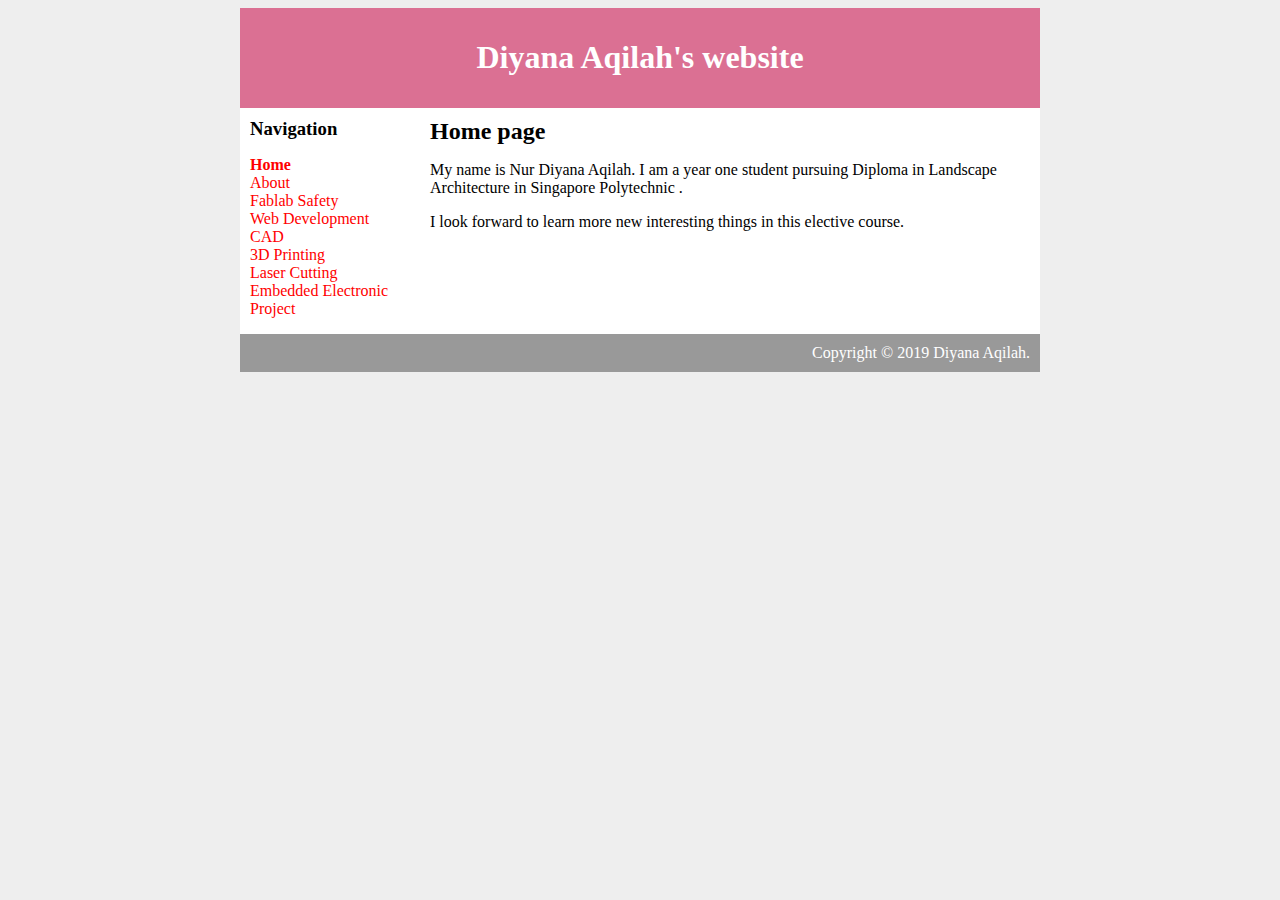
<file: index.html>
<!DOCTYPE html>
<html>
    <head>
        <title>My website</title>
		<link rel="stylesheet" type="text/css" href="style.css"/>
    </head>
    <body>     
        <div id="container" width="800">
		    <div id="header">
			    <h1>Diyana Aqilah's website</h1>
			</div>
			<div id="content">
			    <div id="nav">
				    <h3>Navigation</h3>
					<ul>
					    <li><a class="selected" href="intext.html">Home</a></li>
						<li><a href="About.html">About</a></li>
						<li><a href="Fablab Safety.html">Fablab Safety</a></li>
						<li><a href="Web Development.html">Web Development</a></li>
						<li><a href="Computer Aided Design.html">CAD</a></li>
						<li><a href="CAD.html">3D Printing</a></li>
						<li><a href="Laser Cutting.html">Laser Cutting</a></li>
						<li><a href="Embedded Electronic.html">Embedded Electronic</a></li>
						<li><a href="Project.html">Project</a></li>
					  
					</ul>
				</div>
				
				<div id="main">
				    <h2>Home page</h2> 
				    <p>My name is Nur Diyana Aqilah. I am a year one student pursuing Diploma in Landscape Architecture in Singapore Polytechnic . </p>
				    <p>I look forward to learn more new interesting things in this elective course. </p>

				</div>
			</div>
			<div id="footer">
			    Copyright &copy; 2019 Diyana Aqilah.
			
			</div>
		</div>	
    </body>
</html>
</file>
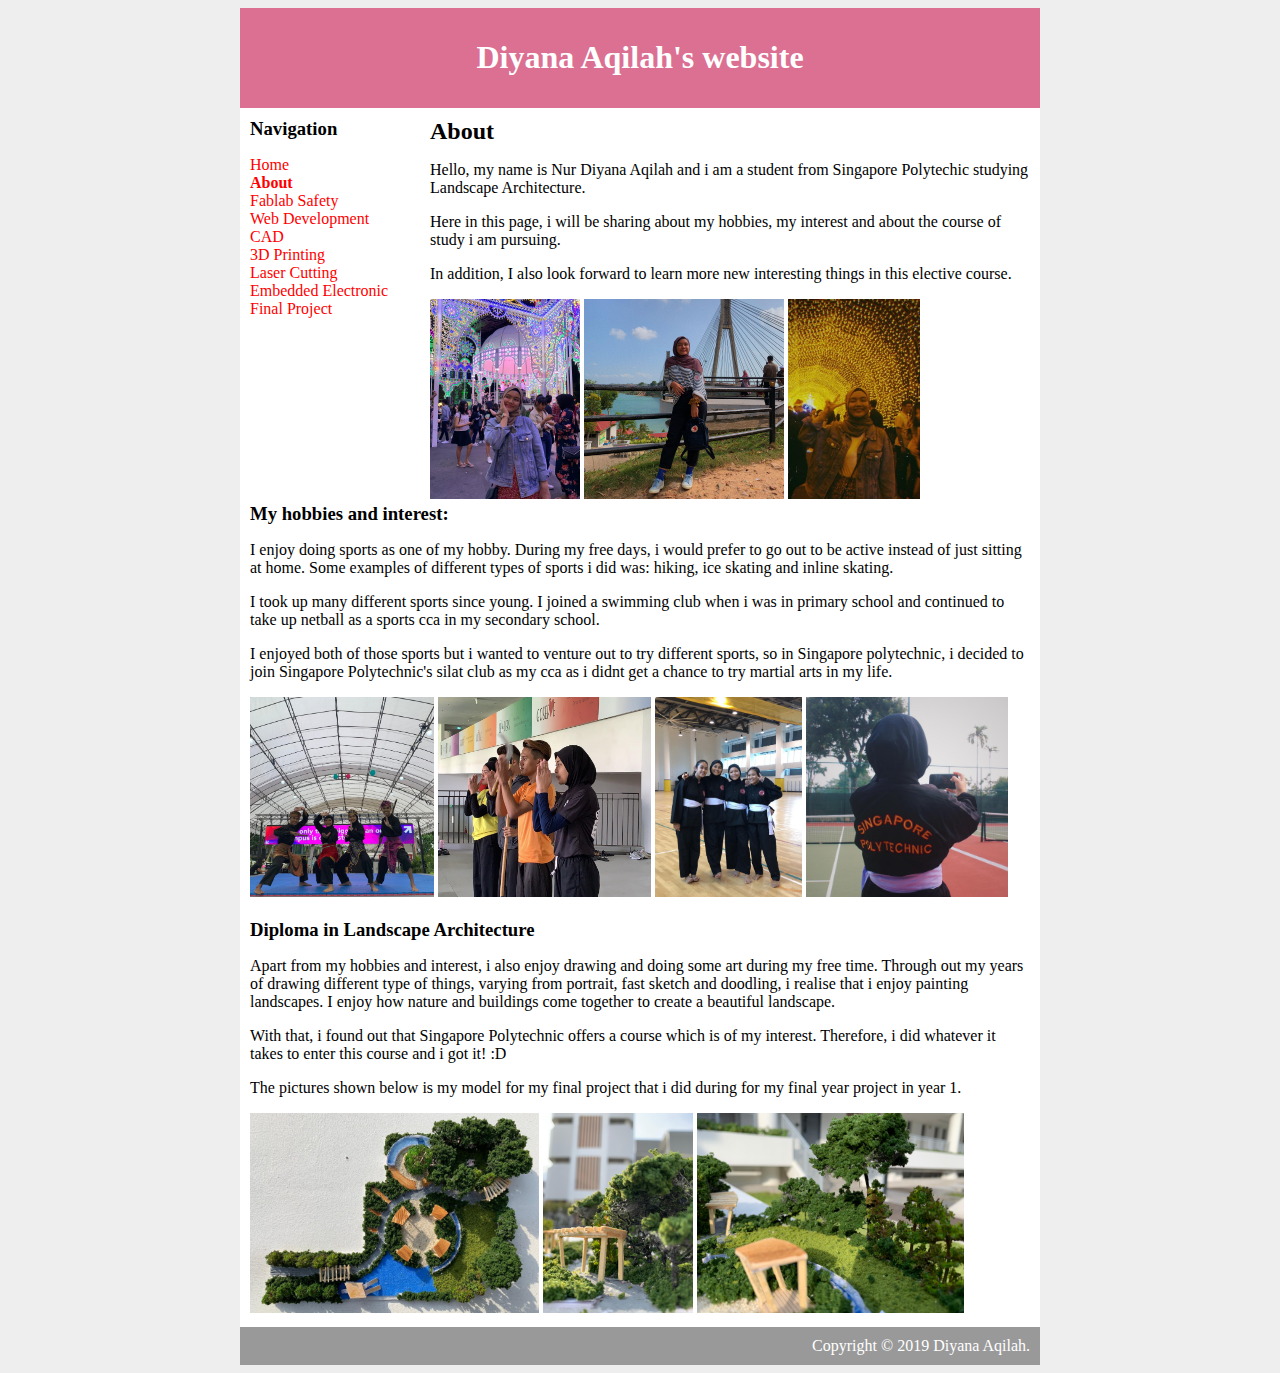
<file: About.html>
<!DOCTYPE html>
<html>
    <head>
        <title>My website</title>
		<link rel="stylesheet" type="text/css" href="style.css"/>
    </head>
    <body>     
        <div id="container" width="800">
		    <div id="header">
			    <h1>Diyana Aqilah's website</h1>
			</div>
			<div id="content">
			    <div id="nav">
				    <h3>Navigation</h3>
					<ul>
					    <li><a href="index.html">Home</a></li>
						<li><a class="selected" href="About.html">About</a></li>
						<li><a href="Fablab Safety.html">Fablab Safety</a></li>
						<li><a href="Web Development.html">Web Development</a></li>
						<li><a href="Computer Aided Design.html">CAD</a></li>
						<li><a href="3D Printing.html">3D Printing</a></li>
						<li><a href="Laser Cutting.html">Laser Cutting</a></li>
						<li><a href="Embedded Electronic.html">Embedded Electronic</a></li>
						<li><a href="Final Project.html">Final Project</a></li>
					  
					</ul>
				</div>
				
				<div id="main">
				    <h2>About</h2> 
					<p>Hello, my name is Nur Diyana Aqilah and i am a student from Singapore Polytechic studying Landscape Architecture.</p>
				    <p>Here in this page, i will be sharing about my hobbies, my interest and about the course of study i am pursuing.</p>
				    <p>In addition, I also look forward to learn more new interesting things in this elective course. </p>
					<img src="images/profile.jpeg" width="auto" height="200">
					<img src="images/2ndprofile.jpeg" width="auto" height="200">
					<img src="images/3rdprofile.jpeg" width="auto" height="200">
					<h3>My hobbies and interest:</h3> 
					<p>I enjoy doing sports as one of my hobby. During my free days, i would prefer to go out to be active instead of just sitting at home. Some examples of different types of sports i did was: hiking, ice skating and inline skating. </p>
					<p>I took up many different sports since young. I joined a swimming club when i was in primary school and continued to take up netball as a sports cca in my secondary school. </p>
					<p>I enjoyed both of those sports but i wanted to venture out to try different sports, so in Singapore polytechnic, i decided to join Singapore Polytechnic's silat club as my cca as i didnt get a chance to try martial arts in my life. </p>
					<img src="images/silat.jpeg" width="auto" height="200">
					<img src="images/2ndsilat.jpeg" width="auto" height="200">
					<img src="images/3rdsilat.jpeg" width="auto" height="200">
					<img src="images/4thsilat.jpeg" width="auto" height="200">
					<br><br>
					<h3>Diploma in Landscape Architecture</h3> 
					<p>Apart from my hobbies and interest, i also enjoy drawing and doing some art during my free time. Through out my years of drawing different type of things, varying from portrait, fast sketch and doodling, i realise that i enjoy painting landscapes. I enjoy how nature and buildings come together to create a beautiful landscape. </p>
					<p>With that, i found out that Singapore Polytechnic offers a course which is of my interest. Therefore, i did whatever it takes to enter this course and i got it! :D </p>
					<p>The pictures shown below is my model for my final project that i did during for my final year project in year 1. </p>
					<img src="images/model.jpeg" width="auto" height="200">
					<img src="images/2ndmodel.jpeg" width="auto" height="200">
					<img src="images/3rdmodel.jpeg" width="auto" height="200">

				</div>
			</div>
			<div id="footer">
			    Copyright &copy; 2019 Diyana Aqilah.
			
			</div>
		</div>	
    </body>
</html>
</file>
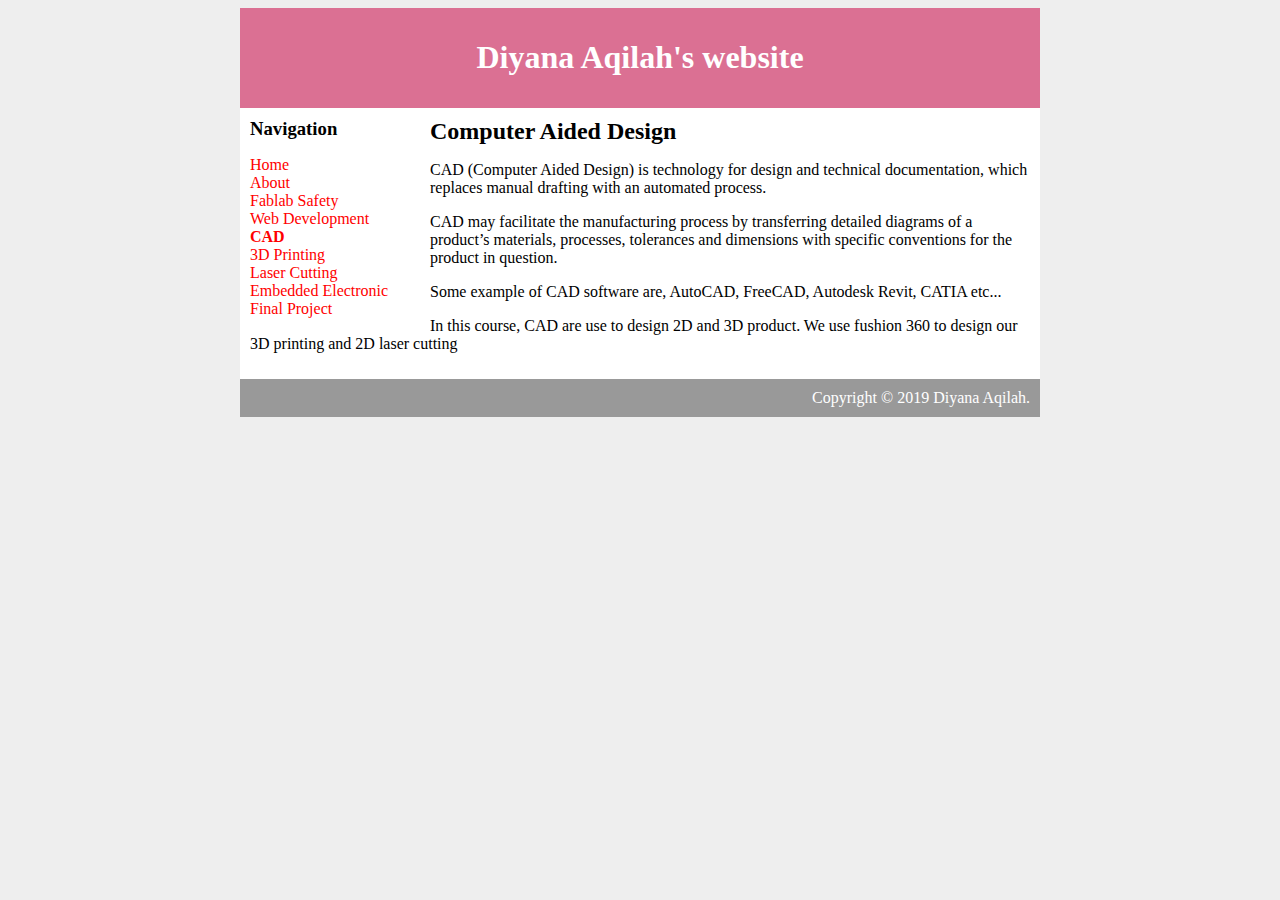
<file: Computer Aided Design.html>
<!DOCTYPE html>
<html>
    <head>
        <title>My website</title>
		<link rel="stylesheet" type="text/css" href="style.css"/>
    </head>
    <body>     
        <div id="container" width="800">
		    <div id="header">
			    <h1>Diyana Aqilah's website</h1>
			</div>
			<div id="content">
			    <div id="nav">
				    <h3>Navigation</h3>
					<ul>
					    <li><a href="index.html">Home</a></li>
						<li><a href="About.html">About</a></li>
						<li><a href="Fablab Safety.html">Fablab Safety</a></li>
						<li><a href="Web Development.html">Web Development</a></li>
						<li><a class="selected" href="Computer Aided Design.html">CAD</a></li>
						<li><a href="3D Printing.html">3D Printing</a></li>
						<li><a href="Laser Cutting.html">Laser Cutting</a></li>
						<li><a href="Embedded Electronic.html">Embedded Electronic</a></li>
						<li><a href="Final Project.html">Final Project</a></li>
					  
					</ul>
				</div>
				
				<div id="main">
				    <h2>Computer Aided Design</h2> 
				    <p>CAD (Computer Aided Design) is technology for design and technical documentation, which replaces manual drafting with an automated process. </p>
				    <p>CAD may facilitate the manufacturing process by transferring detailed diagrams of a product’s materials, processes, tolerances and dimensions with specific conventions for the product in question. </p>
					<p>Some example of CAD software are, AutoCAD, FreeCAD, Autodesk Revit, CATIA etc... </p>
					<p>In this course, CAD are use to design 2D and 3D product. We use fushion 360 to design our 3D printing and 2D laser cutting </p>


				</div>
			</div>
			<div id="footer">
			    Copyright &copy; 2019 Diyana Aqilah.
			
			</div>
		</div>	
    </body>
</html>
</file>
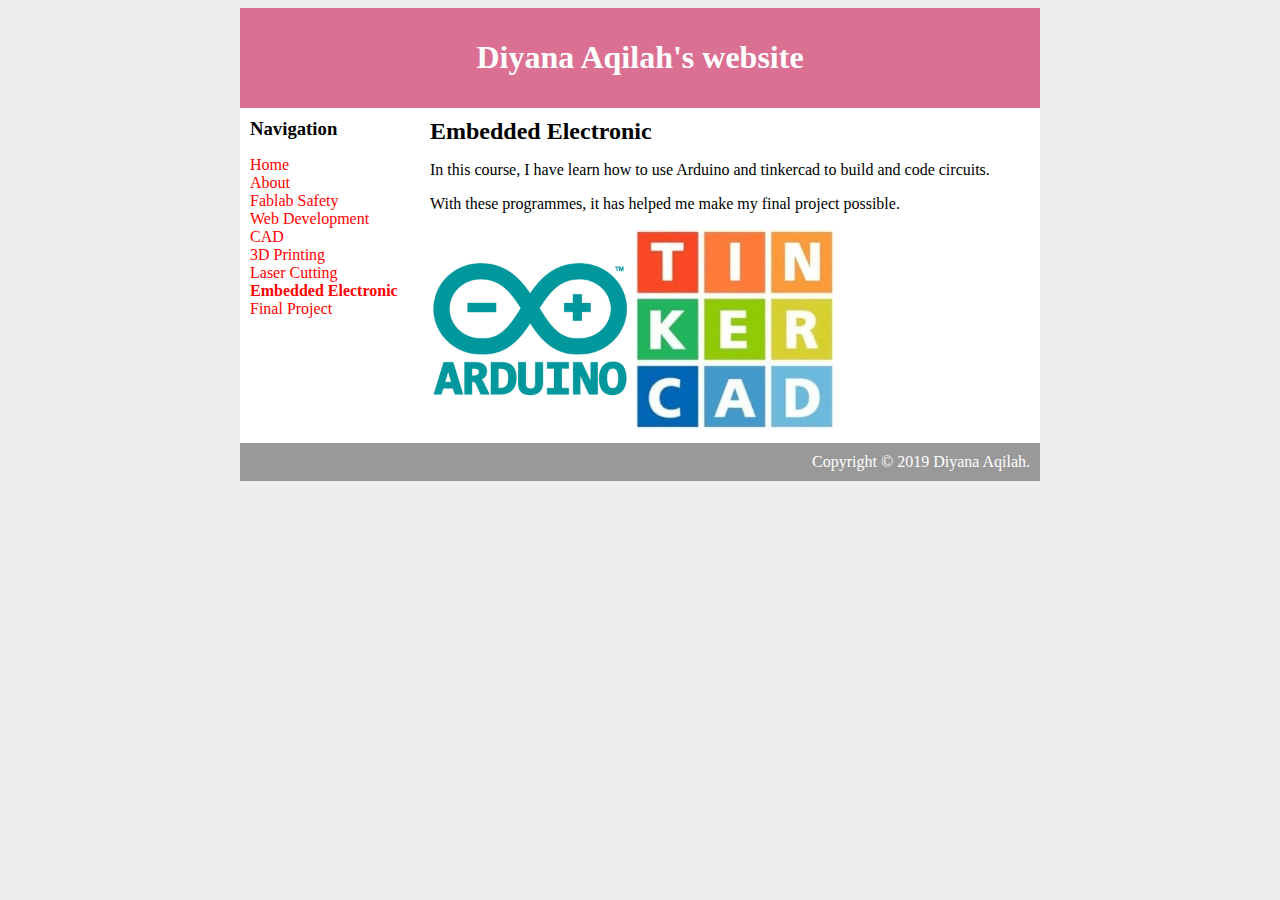
<file: Embedded Electronic.html>
<!DOCTYPE html>
<html>
    <head>
        <title>My website</title>
		<link rel="stylesheet" type="text/css" href="style.css"/>
    </head>
    <body>     
        <div id="container" width="800">
		    <div id="header">
			    <h1>Diyana Aqilah's website</h1>
			</div>
			<div id="content">
			    <div id="nav">
				    <h3>Navigation</h3>
					<ul>
					    <li><a href="index.html">Home</a></li>
						<li><a href="About.html">About</a></li>
						<li><a href="Fablab Safety.html">Fablab Safety</a></li>
						<li><a href="Web Development.html">Web Development</a></li>
						<li><a href="Computer Aided Design.html">CAD</a></li>
						<li><a href="3D Printing.html">3D Printing</a></li>
						<li><a href="Laser Cutting.html">Laser Cutting</a></li>
						<li><a class="selected" href="Embedded Electronic.html">Embedded Electronic</a></li>
						<li><a href="Final Project.html">Final Project</a></li>
					  
					</ul>
				</div>
				
				<div id="main">
				    <h2>Embedded Electronic</h2> 
				    <p>In this course, I have learn how to use Arduino and tinkercad to build and code circuits.</p>
				    <p>With these programmes, it has helped me make my final project possible.</p>
					<img src="images/arduino.jpg" width="auto" height="200">
					<img src="images/tinkercad.jpg" width="auto" height="200">

				</div>
			</div>
			<div id="footer">
			    Copyright &copy; 2019 Diyana Aqilah.
			
			</div>
		</div>	
    </body>
</html>
</file>
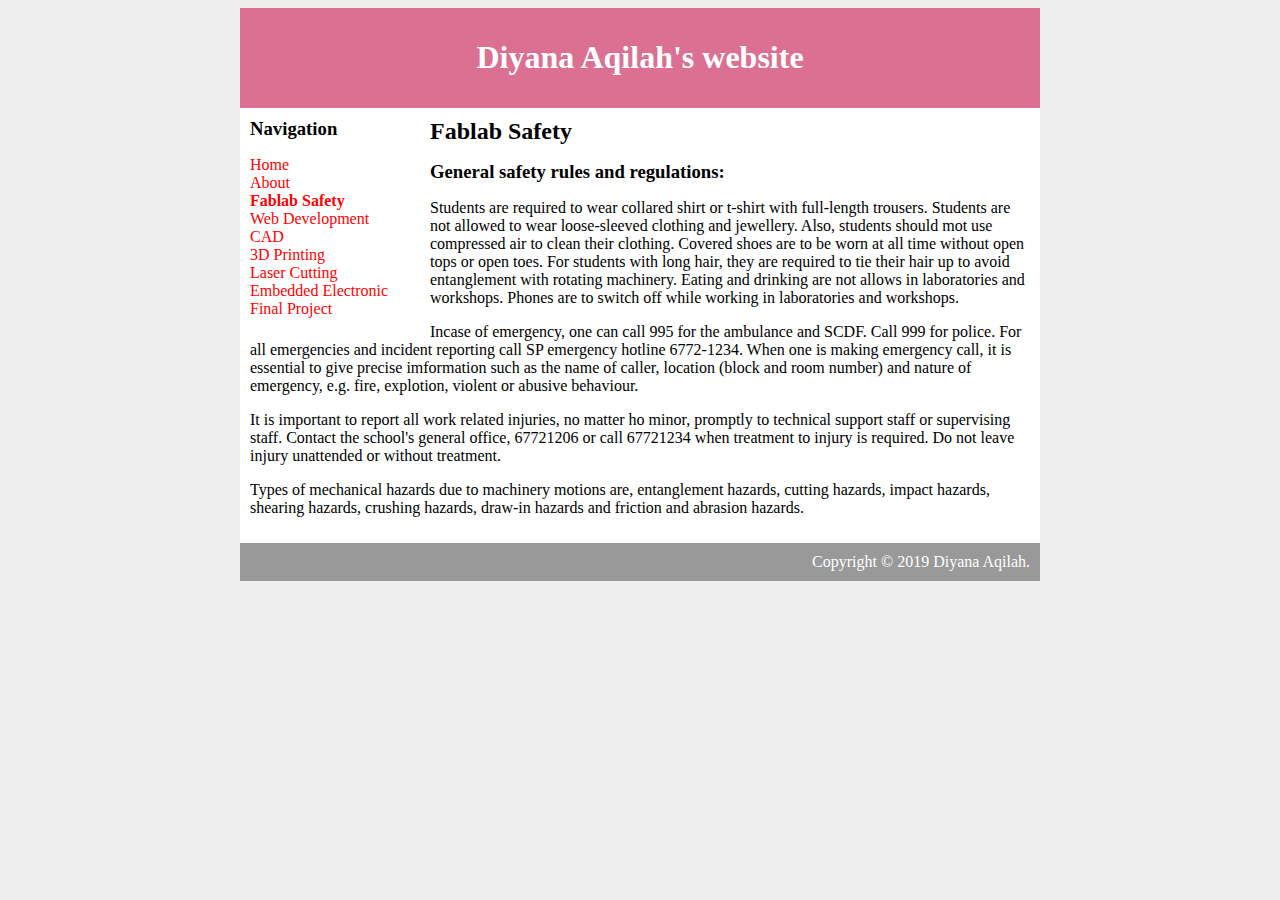
<file: Fablab Safety.html>
<!DOCTYPE html>
<html>
    <head>
        <title>My website</title>
		<link rel="stylesheet" type="text/css" href="style.css"/>
    </head>
    <body>     
        <div id="container" width="800">
		    <div id="header">
			    <h1>Diyana Aqilah's website</h1>
			</div>
			<div id="content">
			    <div id="nav">
				    <h3>Navigation</h3>
					<ul>
					    <li><a href="index.html">Home</a></li>
						<li><a href="About.html">About</a></li>
						<li><a class="selected" href="Fablab Safety.html">Fablab Safety</a></li>
						<li><a href="Web Development.html">Web Development</a></li>
						<li><a href="Computer Aided Design.html">CAD</a></li>
						<li><a href="3D Printing.html">3D Printing</a></li>
						<li><a href="Laser Cutting.html">Laser Cutting</a></li>
						<li><a href="Embedded Electronic.html">Embedded Electronic</a></li>
						<li><a href="Final Project.html">Final Project</a></li>
					  
					</ul>
				</div>
				
				<div id="main">
				    <h2>Fablab Safety</h2> 
					<p> </p>
				    <h3>General safety rules and regulations: </h3>
				    <p>Students are required to wear collared shirt or t-shirt with full-length trousers. Students are not allowed to wear loose-sleeved clothing and jewellery. Also, students should mot use compressed air to clean their clothing. Covered shoes are to be worn at all time without open tops or open toes. For students with long hair, they are required to tie their hair up to avoid entanglement with rotating machinery. Eating and drinking are not allows in laboratories and workshops. Phones are to switch off while working in laboratories and workshops. </p>
					<p>Incase of emergency, one can call 995 for the ambulance and SCDF. Call 999 for police. For all emergencies and incident reporting call SP emergency hotline 6772-1234. When one is making emergency call, it is essential to give precise imformation such as the name of caller, location (block and room number) and nature of emergency, e.g. fire, explotion, violent or abusive behaviour. </p>
					<p>It is important to report all work related injuries, no matter ho minor, promptly to technical support staff or supervising staff. Contact the school's general office, 67721206 or call 67721234 when treatment to injury is required. Do not leave injury unattended or without treatment. </p>
					<p>Types of mechanical hazards due to machinery motions are, entanglement hazards, cutting hazards, impact hazards, shearing hazards, crushing hazards, draw-in hazards and friction and abrasion hazards. </p>

				</div>
			</div>
			<div id="footer">
			    Copyright &copy; 2019 Diyana Aqilah.
			
			</div>
		</div>	
    </body>
</html>
</file>
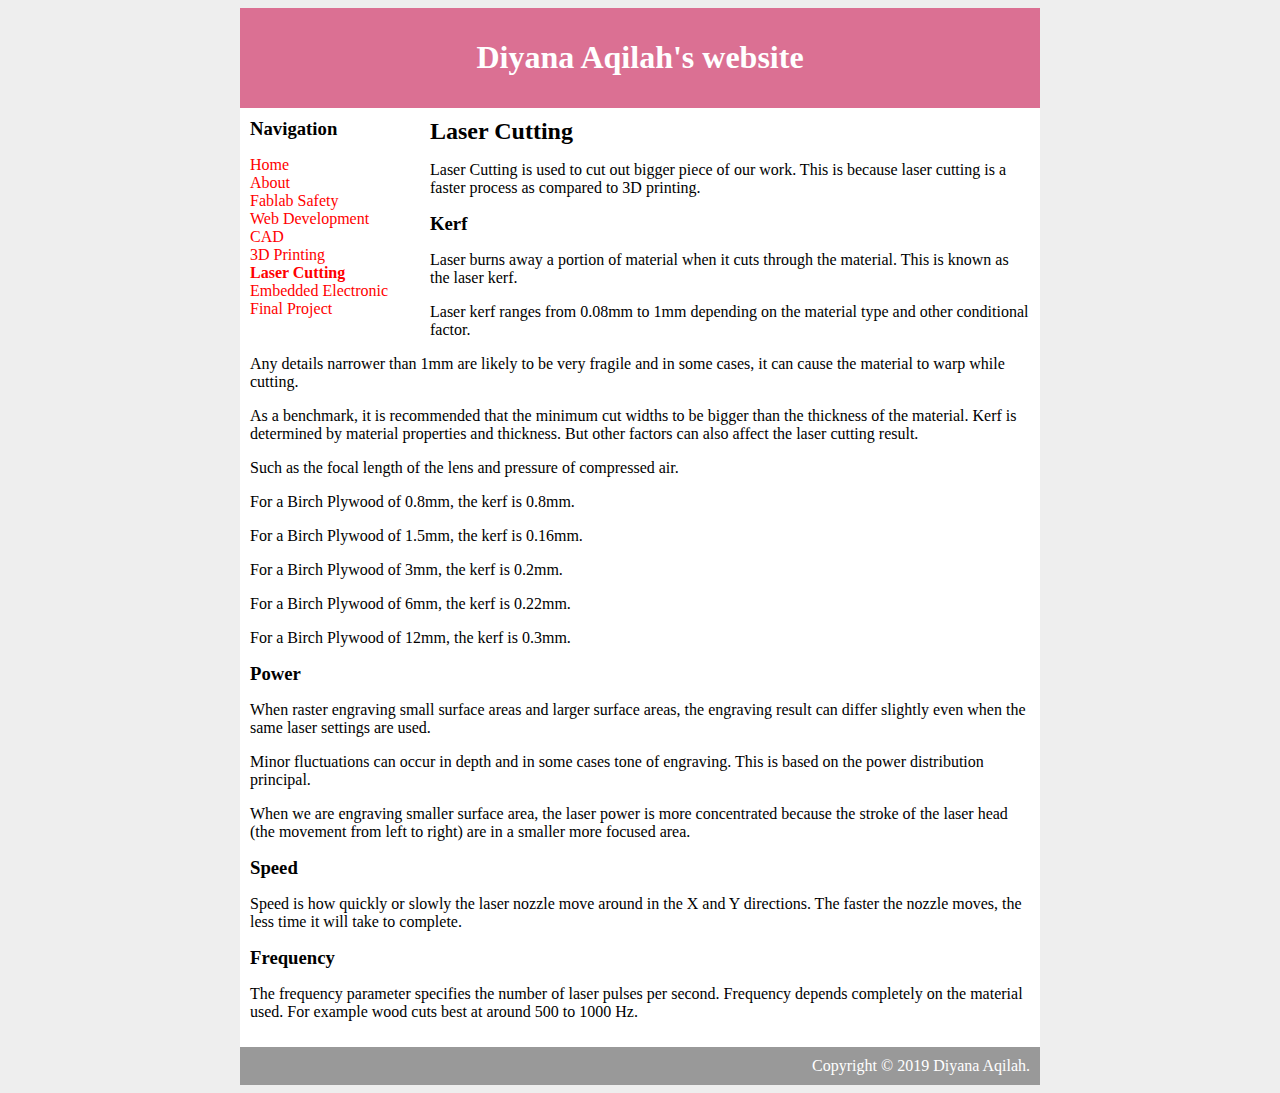
<file: Laser Cutting.html>
<!DOCTYPE html>
<html>
    <head>
        <title>My website</title>
		<link rel="stylesheet" type="text/css" href="style.css"/>
    </head>
    <body>     
        <div id="container" width="800">
		    <div id="header">
			    <h1>Diyana Aqilah's website</h1>
			</div>
			<div id="content">
			    <div id="nav">
				    <h3>Navigation</h3>
					<ul>
					    <li><a href="index.html">Home</a></li>
						<li><a href="About.html">About</a></li>
						<li><a href="Fablab Safety.html">Fablab Safety</a></li>
						<li><a href="Web Development.html">Web Development</a></li>
						<li><a href="Computer Aided Design.html">CAD</a></li>
						<li><a href="3D Printing.html">3D Printing</a></li>
						<li><a class="selected" href="Laser Cutting.html">Laser Cutting</a></li>
						<li><a href="Embedded Electronic.html">Embedded Electronic</a></li>
						<li><a href="Final Project.html">Final Project</a></li>
					  
					</ul>
				</div>
				
				<div id="main">
				    <h2>Laser Cutting</h2> 
				    <p>Laser Cutting is used to cut out bigger piece of our work. This is because laser cutting is a faster process as compared to 3D printing.</p>
				    <h3>Kerf</h3>
					<p>Laser burns away a portion of material when it cuts through the material. This is known as the laser kerf.</p>
					<p>Laser kerf ranges from 0.08mm to 1mm depending on the material type and other conditional factor.</p>
					<p>Any details narrower than 1mm are likely to be very fragile and in some cases, it can cause the material to warp while cutting.</p>
					<p>As a benchmark, it is recommended that the minimum cut widths to be bigger than the thickness of the material. Kerf is determined by material properties and thickness. But other factors can also affect the laser cutting result.</p>
					<p>Such as the focal length of the lens and pressure of compressed air.</p>
					<p>For a Birch Plywood of 0.8mm, the kerf is 0.8mm.</p>
					<p>For a Birch Plywood of 1.5mm, the kerf is 0.16mm.</p>
					<p>For a Birch Plywood of 3mm, the kerf is 0.2mm.</p>
					<p>For a Birch Plywood of 6mm, the kerf is 0.22mm.</p>
					<p>For a Birch Plywood of 12mm, the kerf is 0.3mm.</p>
					<h3>Power</h3>
					<p>When raster engraving small surface areas and larger surface areas, the engraving result can differ slightly even when the same laser settings are used.</p>
					<p>Minor fluctuations can occur in depth and in some cases tone of engraving. This is based on the power distribution principal.</p>
					<p>When we are engraving smaller surface area, the laser power is more concentrated because the stroke of the laser head (the movement from left to right) are in a smaller more focused area.</p>
					<h3>Speed</h3>
					<p>Speed is how quickly or slowly the laser nozzle move around in the X and Y directions. The faster the nozzle moves, the less time it will take to complete.</p>
					<h3>Frequency</h3>
					<p>The frequency parameter specifies the number of laser pulses per second. Frequency depends completely on the material used. For example wood cuts best at around 500 to 1000 Hz.</p>

				</div>
			</div>
			<div id="footer">
			    Copyright &copy; 2019 Diyana Aqilah.
			
			</div>
		</div>	
    </body>
</html>
</file>
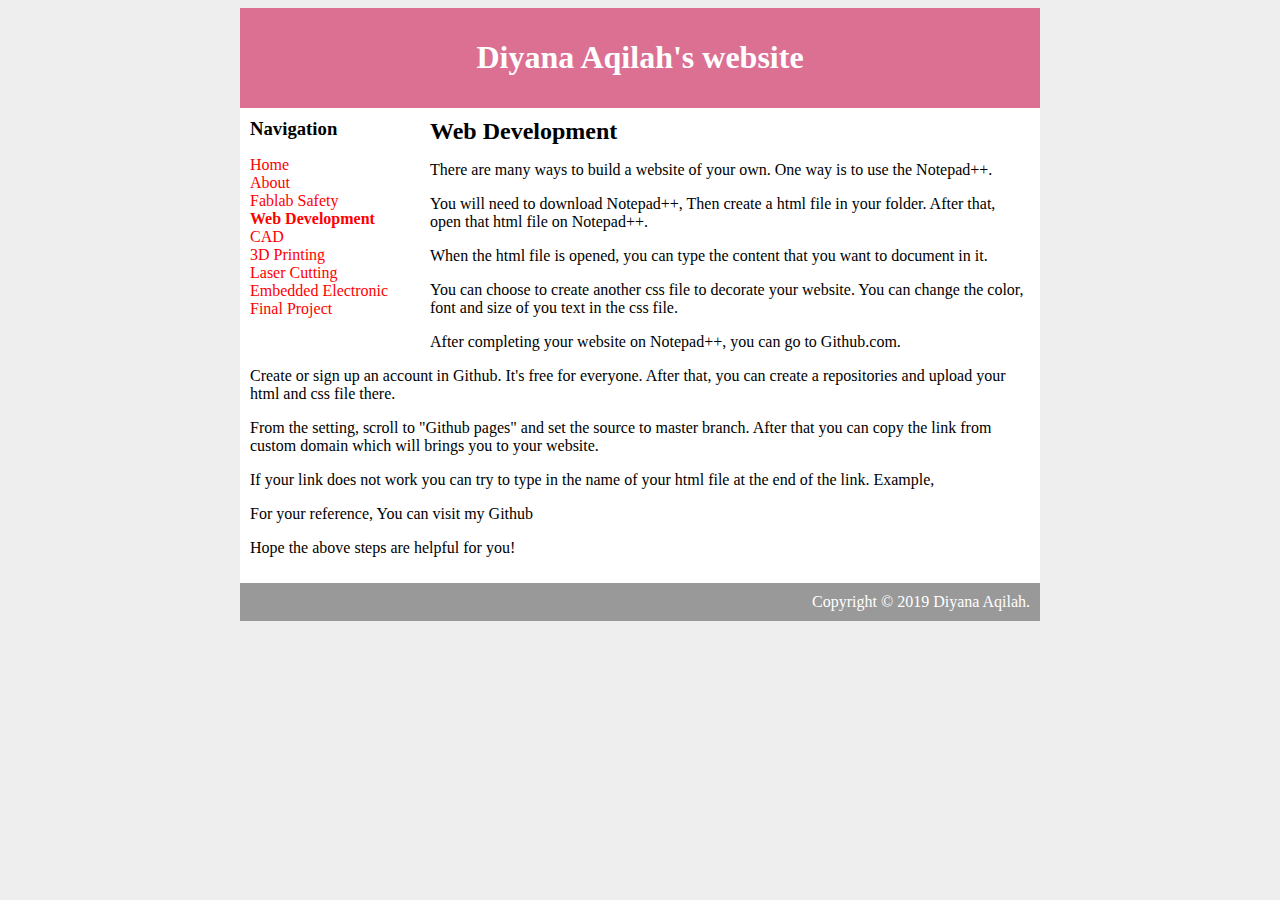
<file: Web Development.html>
<!DOCTYPE html>
<html>
    <head>
        <title>My website</title>
		<link rel="stylesheet" type="text/css" href="style.css"/>
    </head>
    <body>     
        <div id="container" width="800">
		    <div id="header">
			    <h1>Diyana Aqilah's website</h1>
			</div>
			<div id="content">
			    <div id="nav">
				    <h3>Navigation</h3>
					<ul>
					    <li><a href="index.html">Home</a></li>
						<li><a href="About.html">About</a></li>
						<li><a href="Fablab Safety.html">Fablab Safety</a></li>
						<li><a class="selected" href="Web Development.html">Web Development</a></li>
						<li><a href="Computer Aided Design.html">CAD</a></li>
						<li><a href="3D Printing.html">3D Printing</a></li>
						<li><a href="Laser Cutting.html">Laser Cutting</a></li>
						<li><a href="Embedded Electronic.html">Embedded Electronic</a></li>
						<li><a href="Final Project.html">Final Project</a></li>
					  
					</ul>
				</div>
				
				<div id="main">
				    <h2>Web Development</h2> 
				    <p>There are many ways to build a website of your own. One way is to use the Notepad++. </p>
				    <p>You will need to download Notepad++, Then create a html file in your folder. After that, open that html file on Notepad++.</p>
					<p>When the html file is opened, you can type the content that you want to document in it.</p>
					<p>You can choose to create another css file to decorate your website. You can change the color, font and size of you text in the css file.</p>
					<p>After completing your website on Notepad++, you can go to Github.com.</p>
					<p>Create or sign up an account in Github. It's free for everyone. After that, you can create a repositories and upload your html and css file there.</p>
					<p>From the setting, scroll to "Github pages" and set the source to master branch. After that you can copy the link from custom domain which will brings you to your website.</p>
					<p>If your link does not work you can try to type in the name of your html file at the end of the link. Example, </p>
					<p>For your reference, You can visit my Github </p>
					<p>Hope the above steps are helpful for you! </p>
					

				</div>
			</div>
			<div id="footer">
			    Copyright &copy; 2019 Diyana Aqilah.
			
			</div>
		</div>	
    </body>
</html>
</file>
<file: style.css>
body{
	background-color: #EEE;
	font-family: "Palatino Linotype", "Book Antiqua", Palatino, serif;
}

a{
	text-decoration: none;
	color: red;
}

hl, h2, h3{
	margin: 0;
}

#container{
	background-color: white;
	width: 800px;
	margin-left: auto;
	margin-right: auto;
}

#header{
	background-color: #DB7093;
	color: white;
	text-align: center;
	padding: 10px;
}

#content{
	padding: 10px;

	
}

#nav{
	width: 180px;
	float: left;
	
}

#nav ul {
	list-style-type: none;
	padding: 0;
}

#nav .selected {
	font-weight: bold;
}

#main{
	width: 600px
	float: right;
	
}

#footer{
	clear: both;
	padding: 10px;
	background-color: #999999;
	color: white;
	text-align: right;
}
</file>
